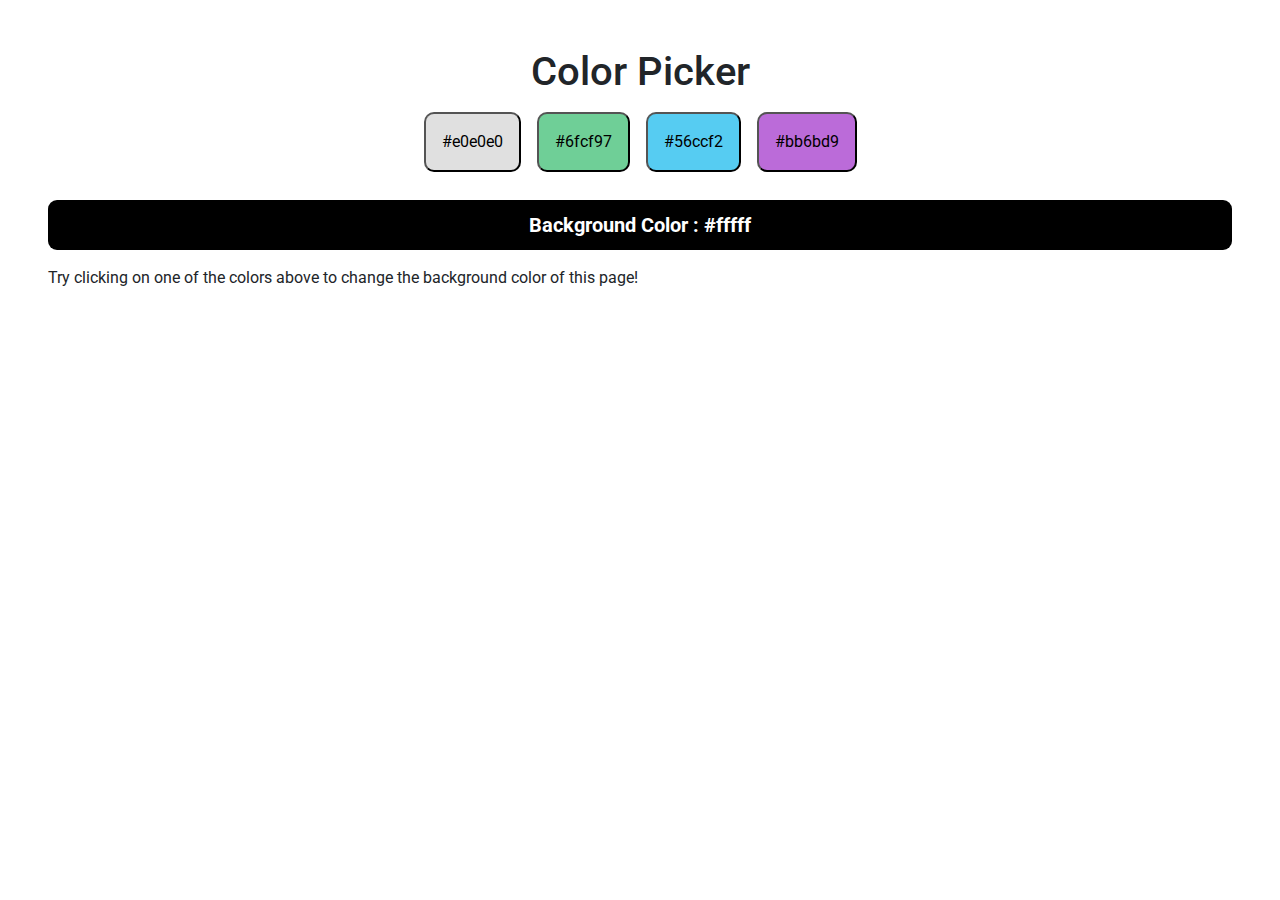
<file: JS Practice/Project1/index.html>
<!DOCTYPE html>
<html>
  <head>
    <link rel="stylesheet" href="style.css" />
    <link
      rel="stylesheet"
      href="https://stackpath.bootstrapcdn.com/bootstrap/4.5.2/css/bootstrap.min.css"
      integrity="sha384-JcKb8q3iqJ61gNV9KGb8thSsNjpSL0n8PARn9HuZOnIxN0hoP+VmmDGMN5t9UJ0Z"
      crossorigin="anonymous"
    />
    <script
      src="https://code.jquery.com/jquery-3.5.1.slim.min.js"
      integrity="sha384-DfXdz2htPH0lsSSs5nCTpuj/zy4C+OGpamoFVy38MVBnE+IbbVYUew+OrCXaRkfj"
      crossorigin="anonymous"
    ></script>
    <script
      src="https://cdn.jsdelivr.net/npm/popper.js@1.16.1/dist/umd/popper.min.js"
      integrity="sha384-9/reFTGAW83EW2RDu2S0VKaIzap3H66lZH81PoYlFhbGU+6BZp6G7niu735Sk7lN"
      crossorigin="anonymous"
    ></script>
    <script
      src="https://stackpath.bootstrapcdn.com/bootstrap/4.5.2/js/bootstrap.min.js"
      integrity="sha384-B4gt1jrGC7Jh4AgTPSdUtOBvfO8shuf57BaghqFfPlYxofvL8/KUEfYiJOMMV+rV"
      crossorigin="anonymous"
    ></script>
  </head>

  <body id="colorPickerContainer">
    <div class="m-5">
      <h1 class="text-center">Color Picker</h1>
      <div class="d-flex flex-row justify-content-center">
        <button
          onclick="changeBgToGreyAndUpdateText()"
          class="p-3 m-2"
          id="button1"
        >
          #e0e0e0
        </button>
        <button
          onclick="changeBgToGreenAndUpdateText()"
          class="p-3 m-2"
          id="button2"
        >
          #6fcf97
        </button>
        <button
          onclick="changeBgToBlueAndUpdateText()"
          class="p-3 m-2"
          id="button3"
        >
          #56ccf2
        </button>
        <button
          onclick="changeBgToPurpleAndUpdateText()"
          class="p-3 m-2"
          id="button4"
        >
          #bb6bd9
        </button>
      </div>
      <p class="description">
        Background Color : <span id="selectedColorHexCode">#fffff</span>
      </p>
      <p>
        Try clicking on one of the colors above to change the background color
        of this page!
      </p>
    </div>
    <script src="index.js"></script>
  </body>
</html>
</file>
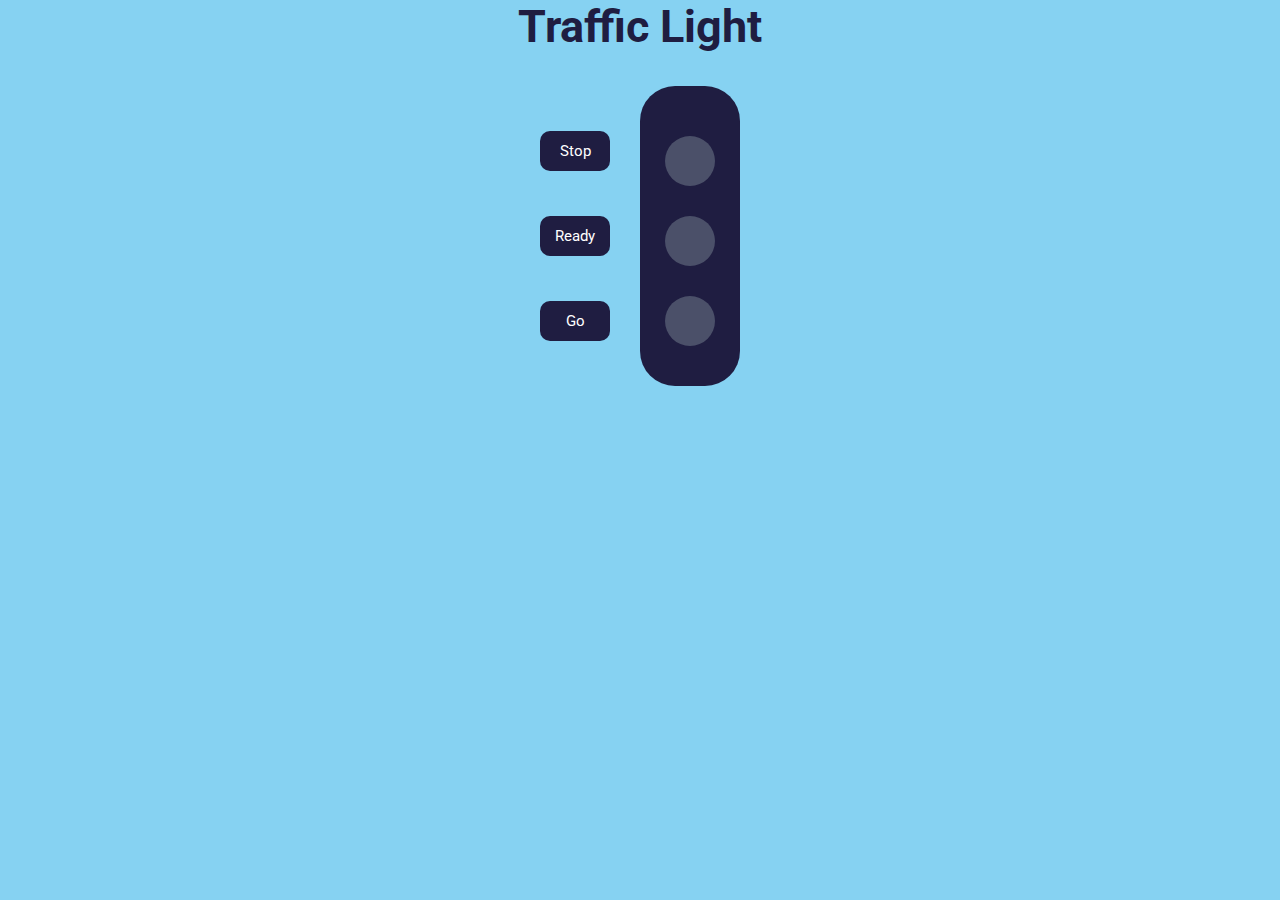
<file: JS Practice/Project2/index.html>
<!DOCTYPE html>
<html>
  <head>
    <link rel="stylesheet" href="style.css" />
    <link
      rel="stylesheet"
      href="https://stackpath.bootstrapcdn.com/bootstrap/4.5.2/css/bootstrap.min.css"
      integrity="sha384-JcKb8q3iqJ61gNV9KGb8thSsNjpSL0n8PARn9HuZOnIxN0hoP+VmmDGMN5t9UJ0Z"
      crossorigin="anonymous"
    />
    <script
      src="https://code.jquery.com/jquery-3.5.1.slim.min.js"
      integrity="sha384-DfXdz2htPH0lsSSs5nCTpuj/zy4C+OGpamoFVy38MVBnE+IbbVYUew+OrCXaRkfj"
      crossorigin="anonymous"
    ></script>
    <script
      src="https://cdn.jsdelivr.net/npm/popper.js@1.16.1/dist/umd/popper.min.js"
      integrity="sha384-9/reFTGAW83EW2RDu2S0VKaIzap3H66lZH81PoYlFhbGU+6BZp6G7niu735Sk7lN"
      crossorigin="anonymous"
    ></script>
    <script
      src="https://stackpath.bootstrapcdn.com/bootstrap/4.5.2/js/bootstrap.min.js"
      integrity="sha384-B4gt1jrGC7Jh4AgTPSdUtOBvfO8shuf57BaghqFfPlYxofvL8/KUEfYiJOMMV+rV"
      crossorigin="anonymous"
    ></script>
  </head>

  <body>
    <div class="background">
      <h1 class="text-center traffic-light-heading">Traffic Light</h1>
      <div class="d-flex flex-row justify-content-center">
        <div class="d-flex flex-column pt-4">
          <button id="stopButton" class="button" onclick="turnOnRed()">
            Stop
          </button>
          <button id="readyButton" class="button" onclick="turnOnYellow()">
            Ready
          </button>
          <button id="goButton" class="button" onclick="turnOnGreen()">
            Go
          </button>
        </div>
        <div class="traffic-light mt-4">
          <div id="stopLight" class="bulb"></div>
          <div id="readyLight" class="bulb"></div>
          <div id="goLight" class="bulb"></div>
        </div>
      </div>
    </div>
    <script src="index.js"></script>
  </body>
</html>
</file>
<file: JS Practice/Project1/style.css>
@import url('https://fonts.googleapis.com/css2?family=Bree+Serif&family=Caveat:wght@400;700&family=Lobster&family=Monoton&family=Open+Sans:ital,wght@0,400;0,700;1,400;1,700&family=Playfair+Display+SC:ital,wght@0,400;0,700;1,700&family=Playfair+Display:ital,wght@0,400;0,700;1,700&family=Roboto:ital,wght@0,400;0,700;1,400;1,700&family=Source+Sans+Pro:ital,wght@0,400;0,700;1,700&family=Work+Sans:ital,wght@0,400;0,700;1,700&display=swap');

.description {
    background-color: black;
    color: white;
    font-size: 20px;
    font-family: Roboto;
    font-weight: bold;
    text-align: center;
    margin-top: 20px;
    padding: 10px;
    border-radius: 9px;
}

#button1 {
    border-radius: 10px;
    background-color: #e0e0e0;
}

#button2 {
    border-radius: 10px;
    background-color: #6fcf97;
}

#button3 {
    border-radius: 10px;
    background-color: #56ccf2;
}

#button4 {
    border-radius: 10px;
    background-color: #bb6bd9;
}
</file>
<file: JS Practice/Project2/style.css>
@import url('https://fonts.googleapis.com/css2?family=Bree+Serif&family=Caveat:wght@400;700&family=Lobster&family=Monoton&family=Open+Sans:ital,wght@0,400;0,700;1,400;1,700&family=Playfair+Display+SC:ital,wght@0,400;0,700;1,700&family=Playfair+Display:ital,wght@0,400;0,700;1,700&family=Roboto:ital,wght@0,400;0,700;1,400;1,700&family=Source+Sans+Pro:ital,wght@0,400;0,700;1,700&family=Work+Sans:ital,wght@0,400;0,700;1,700&display=swap');

.background {
    background-color: #86d2f2;
    height: 100vh;
}

.traffic-light-heading {
    font-size: 45px;
    font-family: "Roboto";
    font-weight: bold;
    color: #1f1d41;
}

.button {
    border-width: 0px;
    border-radius: 10px;
    background-color: #1f1d41;
    color: white;
    font-family: "Roboto";
    font-size: 15px;
    width: 70px;
    height: 40px;
    margin-top: 45px;

}

.traffic-light {
    background-color: #1f1d41;
    width: 100px;
    height: 300px;
    border-radius: 35px;
    margin-left: 30px;
    padding: 20px;
}

.bulb {
    background-color: #4b5069;
    width: 50px;
    height: 50px;
    margin-top: 30px;
    border-radius: 70px;
    margin-left: 5px;
}
</file>
